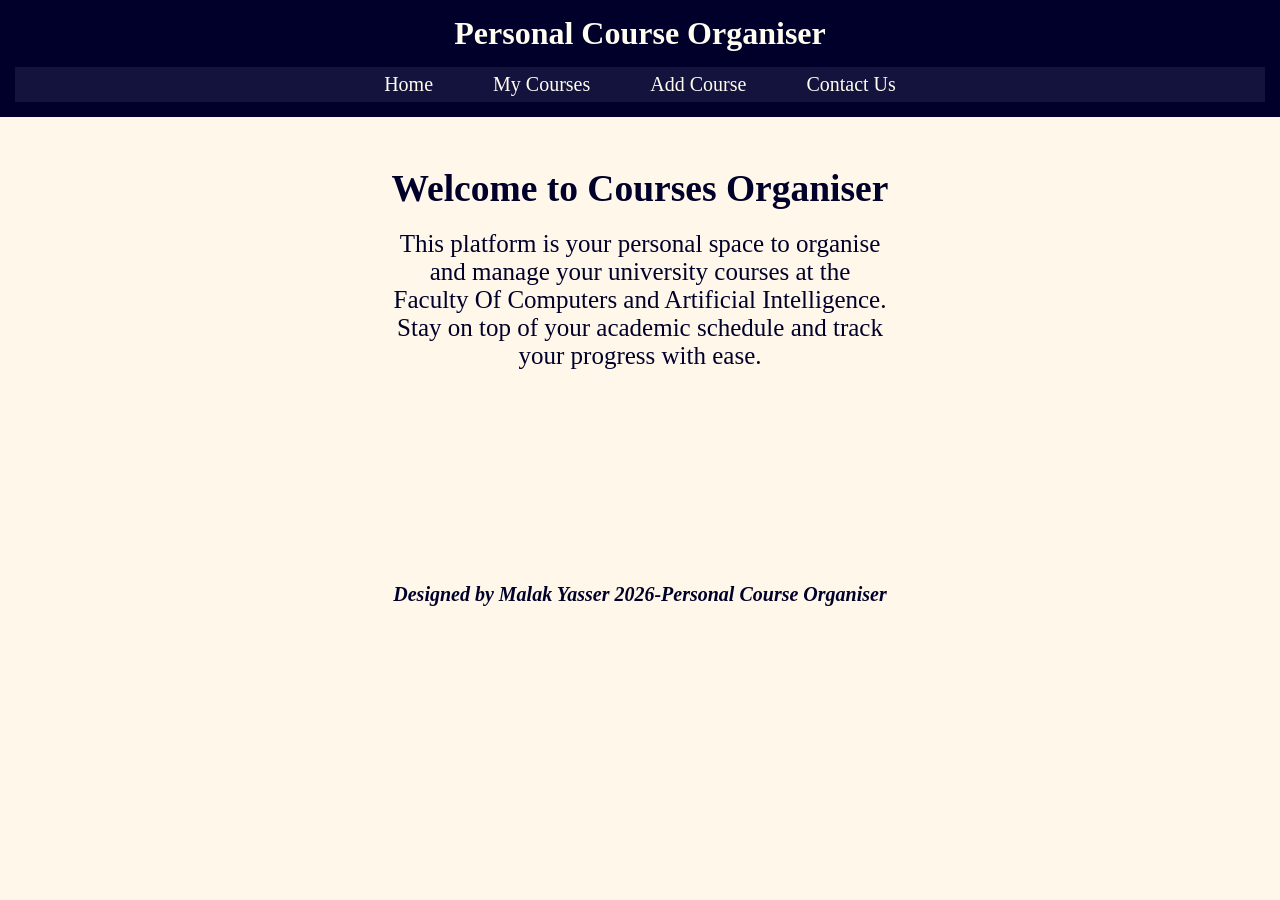
<file: index.html>
<!DOCTYPE html>
<html lang="en">
<head>
    <meta charset="UTF-8">
    <meta name="viewport" content="width=device-width, initial-scale=1.0">
    <link rel="stylesheet" href="style.css">
    <title>Home</title>
</head>
<body>
   
    <header>
         <h1>Personal Course Organiser</h1>
        <nav>
            <ul>
                <li><a href="index.html">Home</a></li>
                <li><a href="courses.html">My Courses</a></li>
                <li><a href="add-course.html">Add Course</a></li>
                <li><a href="contact.html">Contact Us</a></li>
            </ul>
        </nav>

    </header>

    <main class="home">
        <h2>Welcome to Courses Organiser</h2>
        <p>This platform is your personal space to organise
             and manage your university courses
              at the Faculty Of Computers and Artificial Intelligence.
              Stay on top of your academic schedule 
              and track your progress with ease.</p>

    </main>

    <footer>
        <p>Designed by Malak Yasser 2026-Personal Course Organiser</p>
    </footer>

    
</body>
</html>
</file>
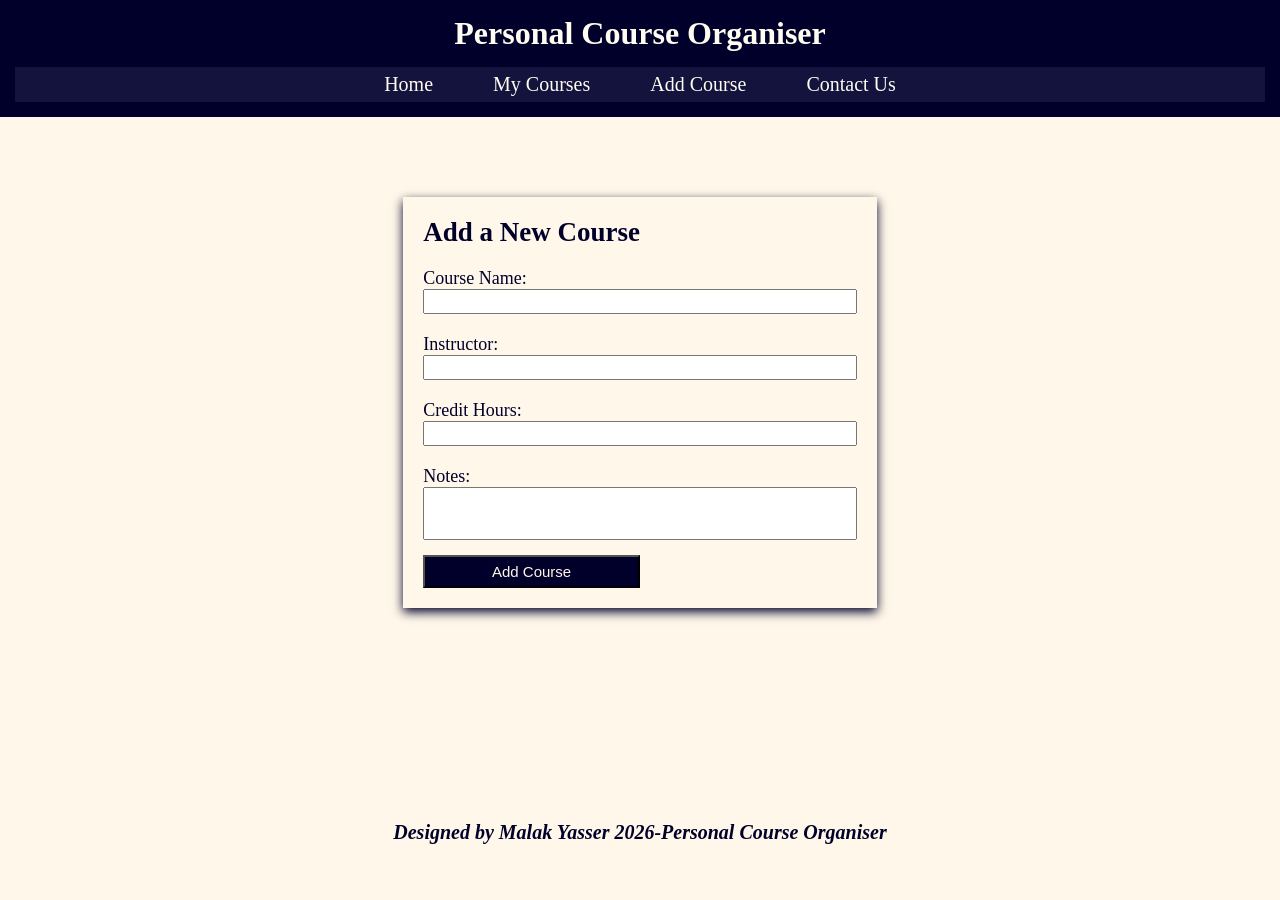
<file: add-course.html>
<!DOCTYPE html>
<html lang="en">
<head>
    <meta charset="UTF-8">
    <meta name="viewport" content="width=device-width, initial-scale=1.0">
    <link rel="stylesheet" href="style.css">
    <title>Add Course</title>
</head>
<body>
    
    <header>
        <h1>Personal Course Organiser</h1>
        <nav>
            <ul>
                <li><a href="index.html">Home</a></li>
                <li><a href="courses.html">My Courses</a></li>
                <li><a href="add-course.html">Add Course</a></li>
                <li><a href="contact.html">Contact Us</a></li>
            </ul>
        </nav>

    </header>

    <main>
        <form class="add">
            <h2>Add a New Course</h2>
            <div>
                <label for="cname" class="dd">Course Name:</label>
                <input type="text" id="cname" class="datain" required>
            </div>
            <div>
                <label for="ins" class="dd">Instructor:</label>
                <input type="text" id="ins" required class="datain">
            </div>
            <div>
                <label for="ch" class="dd">Credit Hours:</label>
                <input type="number" id="ch" required class="datain">
            </div>
            <div>
                <label for="note" class="dd">Notes:</label>
                <textarea rows="3" required class="datain"></textarea>
            </div>
            <input type="submit" value="Add Course" class="datainn" >
                
        </form>

        
    </main>

    <footer>
        <p>Designed by Malak Yasser 2026-Personal Course Organiser</p>
    </footer>

    
</body>
</html>
</file>
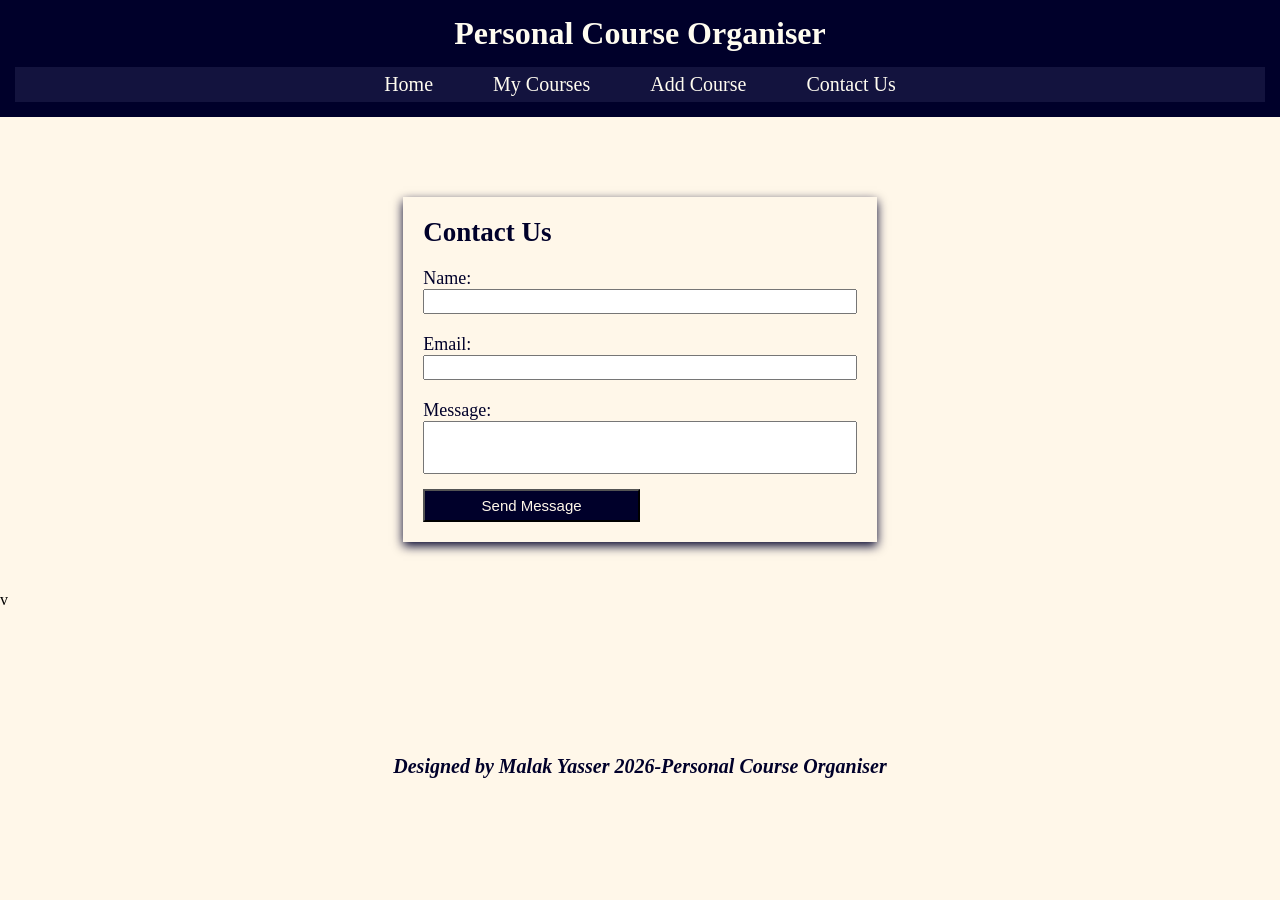
<file: contact.html>
<!DOCTYPE html>
<html lang="en">
<head>
    <meta charset="UTF-8">
    <meta name="viewport" content="width=device-width, initial-scale=1.0">
    <link rel="stylesheet" href="style.css">
    <title>Contact Us</title>
</head>
<body>
    <header>
        <h1>Personal Course Organiser</h1>
        <nav>
            <ul>
                <li><a href="index.html">Home</a></li>
                <li><a href="courses.html">My Courses</a></li>
                <li><a href="add-course.html">Add Course</a></li>
                <li><a href="contact.html">Contact Us</a></li>
            </ul>
        </nav>

    </header>

    <main>
        <form class="add2">
            <h2>Contact Us</h2>
            <div>
                <label for="name" class="dd2">Name:</label>
                <input type="text" id="name" class="datain2" required>
            </div>
            <div>
                <label for="email" class="dd2">Email:</label>
                <input type="email" id="email" class="datain2" required>
            </div>
            <div>
                <label for="message" class="dd2">Message:</label>
                <textarea rows="3" class="datain2" required></textarea>
            </div>
            <input type="submit" value="Send Message" class="datainn2">
        </form>

    </main>

    <footer>
        <p>Designed by Malak Yasser 2026-Personal Course Organiser</p>
    </footer>

    
</body>
</html>v
</file>
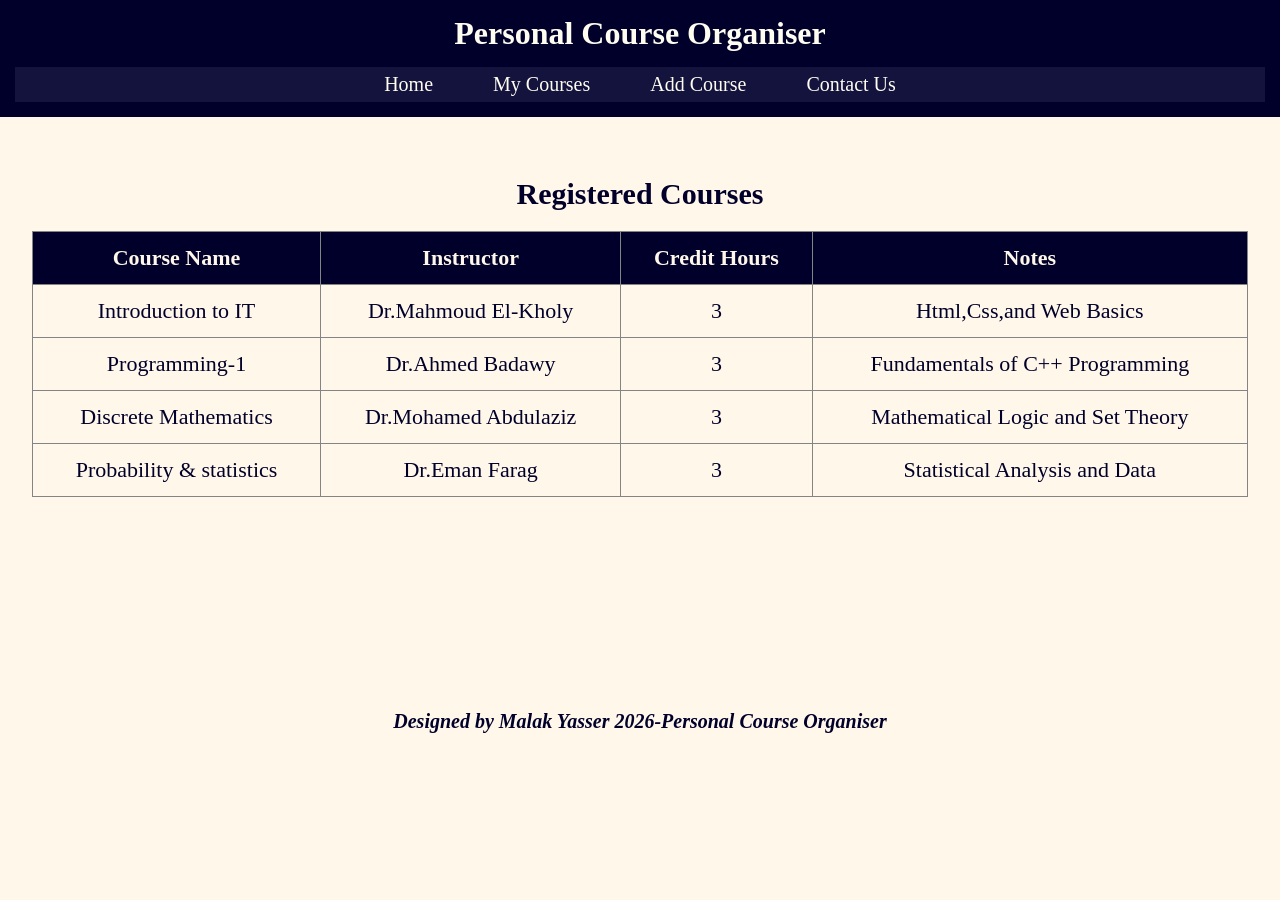
<file: courses.html>
<!DOCTYPE html>
<html lang="en">
<head>
    <meta charset="UTF-8">
    <meta name="viewport" content="width=device-width, initial-scale=1.0">
    <link rel="stylesheet" href="style.css">
    <title>My Courses</title>
</head>
<body>
    
    <header>
        <h1>Personal Course Organiser</h1>
        <nav>
            <ul>
                <li><a href="index.html">Home</a></li>
                <li><a href="courses.html">My Courses</a></li>
                <li><a href="add-course.html">Add Course</a></li>
                <li><a href="contact.html">Contact Us</a></li>
            </ul>
        </nav>

    </header>

    <main>
        <table class="tab">
            <caption>Registered Courses</caption>
            <tr>
                <th>Course Name</th>
                <th>Instructor</th>
                <th>Credit Hours</th>
                <th>Notes</th>
            </tr>
            <tr>
                <td>Introduction to IT</td>
                <td>Dr.Mahmoud El-Kholy</td>
                <td>3</td>
                <td>Html,Css,and Web Basics</td>
            </tr>
            <tr>
                <td>Programming-1</td>
                <td>Dr.Ahmed Badawy</td>
                <td>3</td>
                <td>Fundamentals of C++ Programming</td>
            </tr>
            <tr>
                <td>Discrete Mathematics</td>
                <td>Dr.Mohamed Abdulaziz</td>
                <td>3</td>
                <td>Mathematical Logic and Set Theory</td>
            </tr>
            <tr>
                <td>Probability & statistics</td>
                <td>Dr.Eman Farag</td>
                <td>3</td>
                <td>Statistical Analysis and Data</td>
            </tr>
        </table>
    </main>

    <footer>
        <p>Designed by Malak Yasser 2026-Personal Course Organiser</p>
    </footer>

    
</body>
</html>
</file>
<file: style.css>
*{
    margin: 0;
    box-sizing: border-box;
}

body{
    background-color:  rgb(255, 247, 233);
    font-family:Georgia,serif;
}
header{    
    padding: 15px;
    background-color:rgb(0, 0, 42) ;   
}

 ul{
     display: flex;
     flex-direction: row;
     justify-content: center;
     padding: 6px; 
     background-color:rgba(49, 49, 94, 0.396); 
}

h1{
    text-align: center;
    margin-bottom: 15px;
    color:rgb(255, 252, 240) ;
}

li{
    list-style-type: none;
}

a{
    text-decoration: none;
    margin: 0 20px;
    padding: 10px;
    font-size: 20px;
    color: rgb(255, 252, 240);
}

a:hover{
    font-size:22px ;
    font-style: italic;
}

.home{
    width: 500px;
    margin-right: auto;
    margin-left: auto;
    margin-top: 50px;
    font-size: 25px;
    color: rgb(0, 0, 42);
    text-align: center;
}

p{
    text-align: center;
    margin-top: 20px ;
}

footer{
    font-size:20px ;
    text-align: center;
    padding: 3px;
    position: relative;
    top: 190px;
    color:rgb(0, 0, 42) ;
    font-weight: 700;
    font-style: italic;
}

table,th,td{
    border: 1px solid rgb(132, 132, 132);
    border-collapse: collapse;
    font-size: 22px;  
    text-align: center;
    padding: 13px;
    color:rgb(0, 0, 42) ;
}

th{
    background-color:rgb(0, 0, 42) ;
    color:rgb(255, 247, 233) ;
}

.tab{
    width: 95%;
    margin-left: auto;
    margin-right: auto; 
    background-color:rgb(255, 247, 233);
}

caption{
    padding: 20px;
    margin-top: 40px;
    font-weight: 600;
    font-size: 30px;
    color:rgb(0, 0, 42) ;
    background-color:rgb(255, 247, 233);
}

.add,.add2{
    box-shadow: 0 4px 10px rgb(0, 0, 42);
    margin-top: 80px;
    padding: 20px;
    width: 37%;
    margin-left: auto;
    margin-right: auto;
    font-size: 18px;
    color:rgb(0, 0, 42) ;
}

.add div,.add2 div{
    display: flex;
    flex-direction: column;
    align-items: center;
}

.datain,.datain2{
    width: 100%;
    padding: 3px;
}

.dd,.dd2{
    width: 100%;
    margin-top: 20px;
    text-align: left;
}

.datainn,.datainn2{
    width: 50%;
    margin-top: 15px;
    padding: 6px 0;
    font-size: 15px;
    background-color:rgb(0, 0, 42) ;
    color:rgb(255, 247, 233) ;   
}
textarea{
    resize: none;
}

@media (max-width: 768px) {
    ul {
        flex-direction: column;
        align-items: center;
    }
    
    a {
        display: inline-block;
        margin: 15px 0;
        font-size: 18px;
    }

    .home {
        width: 90%;
        text-align: center;
        margin-left: auto;
        margin-right: auto;
        font-size: 20px;
    }

    table, th, td {
        font-size: 14px;
        padding: 8px;
    }

    .add, .add2 {
        width: 90%;
    }

    footer {
        position: static;
        margin-top: 50px;
    }
}
</file>
